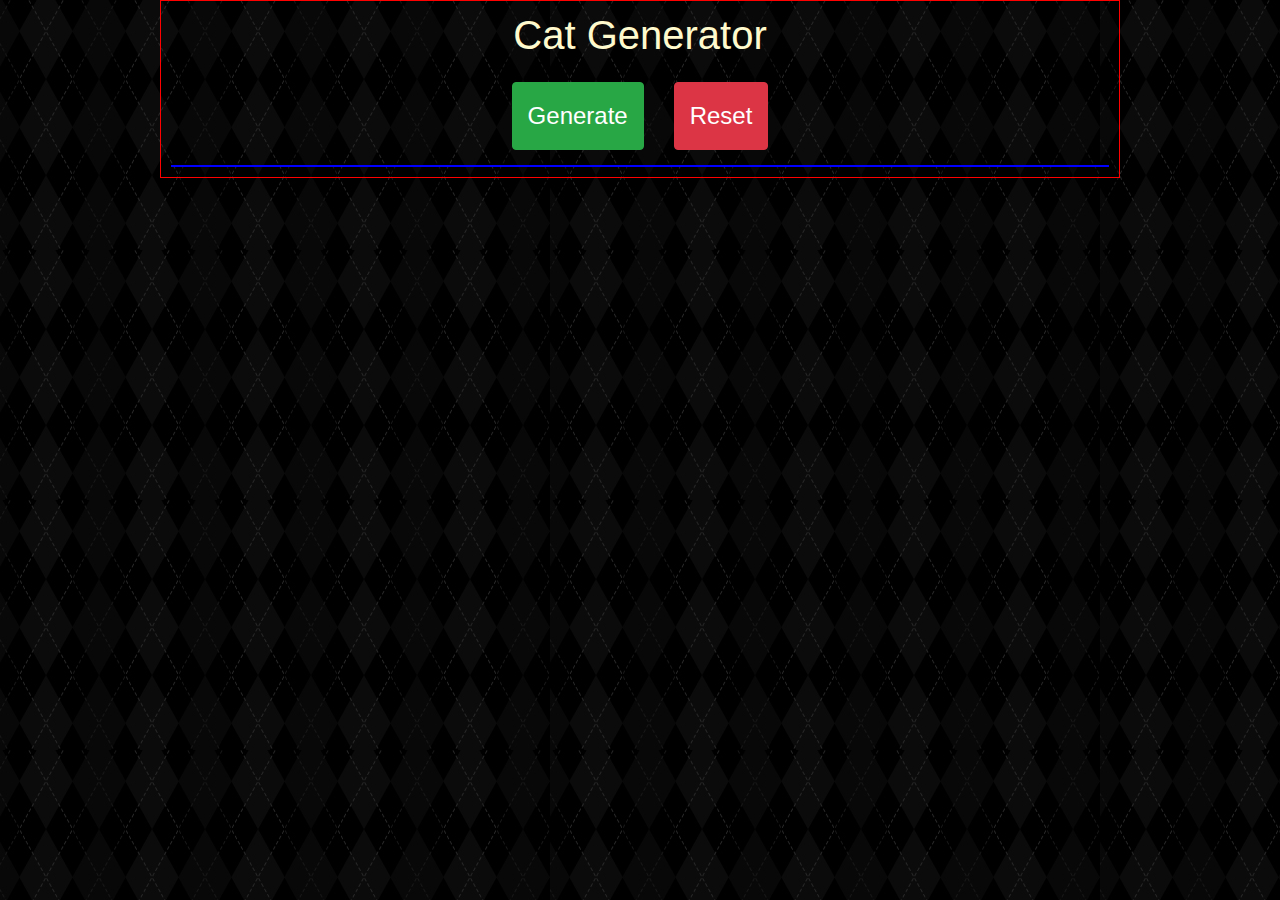
<file: cat.html>
<html lang="en">

<head>
    <meta charset="UTF-8">
    <meta name="viewport" content="width=device-width, initial-scale=1.0">
    <link rel="stylesheet" href="Bootsrap-css.css">
    <link rel="stylesheet" href="cat.css">
    <title>Cat Generator</title>
</head>

<body class="body">

    <div class="container-2">
        <h1>Cat Generator</h1>

        <div class="btn-set">
            <div class="cat-gen-btn-2">
                <button class="btn btn-success" id="cat-gen-btn" onclick="catgen()">Generate</button>
            </div>

            <div class="cat-gen-btn-2">
                <button class="btn btn-danger" onclick="reset()">Reset</button>
            </div>
        </div>

        <div class="flex-box-2" id="flex-cat-gen">
        </div>

    </div>

    <script src="cat.js"></script>

</body>

</html>
</file>
<file: cat.css>
.body {
    background-image: url(c1.jpg);
    color: lemonchiffon;
}

.container-2 {
    border: 1px solid red;
    width: 75%;
    margin: 0 auto;
    text-align: center;
    padding: 10px;
    justify-content: space-around;
}

.container-2 button {
    padding: 15px;
    font-size: x-large;
}

.cat-gen-btn-2 {
    padding: 15px;
}

.btn-set {
    display: flex;
    justify-content: center;
}

.flex-box-2 {
    display: flex;
    flex-wrap: wrap;
    border: 1px solid blue;
    justify-content: center;
}

.flex-box-2 img {
    margin: 10px;
    box-shadow: 0px 10px 10px antiquewhite
}
</file>
